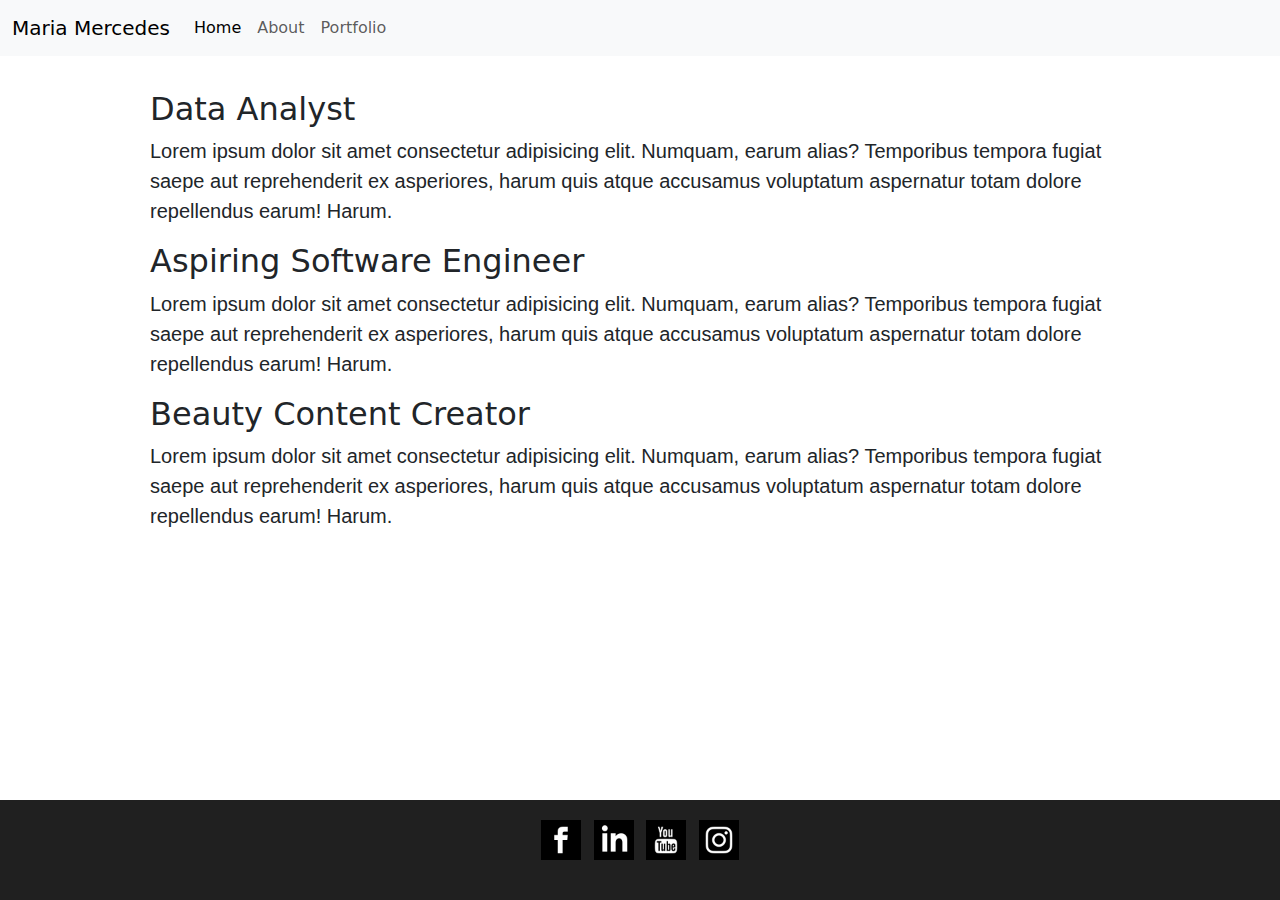
<file: about.html>
<!DOCTYPE html>
<link
    href="https://cdn.jsdelivr.net/npm/bootstrap@5.3.3/dist/css/bootstrap.min.css"
    rel="stylesheet"
    integrity="sha384-QWTKZyjpPEjISv5WaRU9OFeRpok6YctnYmDr5pNlyT2bRjXh0JMhjY6hW+ALEwIH"
    crossorigin="anonymous"
  />
  <script
    src="https://cdn.jsdelivr.net/npm/bootstrap@5.3.3/dist/js/bootstrap.bundle.min.js"
    integrity="sha384-YvpcrYf0tY3lHB60NNkmXc5s9fDVZLESaAA55NDzOxhy9GkcIdslK1eN7N6jIeHz"
    crossorigin="anonymous"
  ></script>
<html lang="en">
<head>
    <meta charset="UTF-8">
    <meta name="viewport" content="width=device-width, initial-scale=1.0">
    <title>About Me</title>
    <link rel="stylesheet" href="style.css">
</head>
<body>


  <nav class="navbar navbar-expand-lg bg-body-tertiary">
    <div class="container-fluid">
      <a class="navbar-brand" href="#">Maria Mercedes</a>
      <button class="navbar-toggler" type="button" data-bs-toggle="collapse" data-bs-target="#navbarScroll" aria-controls="navbarScroll" aria-expanded="false" aria-label="Toggle navigation">
        <span class="navbar-toggler-icon"></span>
      </button>
      <div class="collapse navbar-collapse" id="navbarScroll">
        <ul class="navbar-nav me-auto my-2 my-lg-0 navbar-nav-scroll" style="--bs-scroll-height: 100px;">
          <li class="nav-item">
            <a class="nav-link active" aria-current="page" href="index.html" >Home</a>
          </li>
          <li class="nav-item">
            <a class="nav-link" href="about.html" >About</a>
          </li>
          <li class="nav-item">
            <a class="nav-link" href="portfolio.html" >Portfolio</a>
          </li>
         <!--
          <li class="nav-item dropdown">
            <a class="nav-link dropdown-toggle" href="#" role="button" data-bs-toggle="dropdown" aria-expanded="false">
              Portfolio
            </a>
            <ul class="dropdown-menu">
              <li><a class="dropdown-item" href="#">Action</a></li>
              <li><a class="dropdown-item" href="#">Another action</a></li>
              <li><hr class="dropdown-divider"></li>
              <li><a class="dropdown-item" href="#">Something else here</a></li>
            </ul>
          </li>
          <li class="nav-item">
            <a class="nav-link disabled" aria-disabled="true">Link</a>
          </li>
        </ul>
        <form class="d-flex" role="search">
          <input class="form-control me-2" type="search" placeholder="Search" aria-label="Search">
          <button class="btn btn-outline-success" type="submit">Search</button>
        </form>-->
      </div>
    </div>
  </nav>
  <script src="javascript.js"></script>

    <div class="main">
     <section class="firstint">
    <br/>
     <h2> Data Analyst </h2>
     <p class="about-text">Lorem ipsum dolor sit amet consectetur adipisicing elit. Numquam, earum alias? Temporibus tempora fugiat saepe aut reprehenderit ex asperiores, harum quis atque accusamus voluptatum aspernatur totam dolore repellendus earum! Harum.</p>
     </section>

     <section class="secondint">
        <h2> Aspiring Software Engineer </h2>
        <p class="about-text">Lorem ipsum dolor sit amet consectetur adipisicing elit. Numquam, earum alias? Temporibus tempora fugiat saepe aut reprehenderit ex asperiores, harum quis atque accusamus voluptatum aspernatur totam dolore repellendus earum! Harum.</p>
    </section>
    
    <section class="thirdint">
        <h2> Beauty Content Creator </h2>
        <p class="about-text">Lorem ipsum dolor sit amet consectetur adipisicing elit. Numquam, earum alias? Temporibus tempora fugiat saepe aut reprehenderit ex asperiores, harum quis atque accusamus voluptatum aspernatur totam dolore repellendus earum! Harum.</p>
    </section>

  </div>

    <footer class="page-footer">

      <!-- Footer Elements -->
      <div class="container">
        <!-- Social buttons -->
        <ul class="list-unstyled">
          <li class="list-inline-item">
            <a href="https://www.facebook.com/">
              <img alt="facebook" width="40" src="fb.jpg">
            </a>
          </li>
          <li class="list-inline-item">
            <a  href="https://www.linkedin.com/">
              <img alt="linkedin" width="40" src="linkedin.jpg">
            </a>
          </li>
          <li class="list-inline-item">
            <a  href="https://www.youtube.com/">
              <img alt="youtube" width="40" src="youtube.jpg">
            </a>
          </li>
          <li class="list-inline-item">
            <a  href="https://www.instagram.com/">
              <img alt="instagram" width="40" src="ig.jpg">
            </a>
          </li>
        </ul>
        <!-- Social buttons -->
    
      </div>
      <!-- Footer Elements -->
    
    </footer>
    <!-- Footer -->


</body>
</html>
</file>
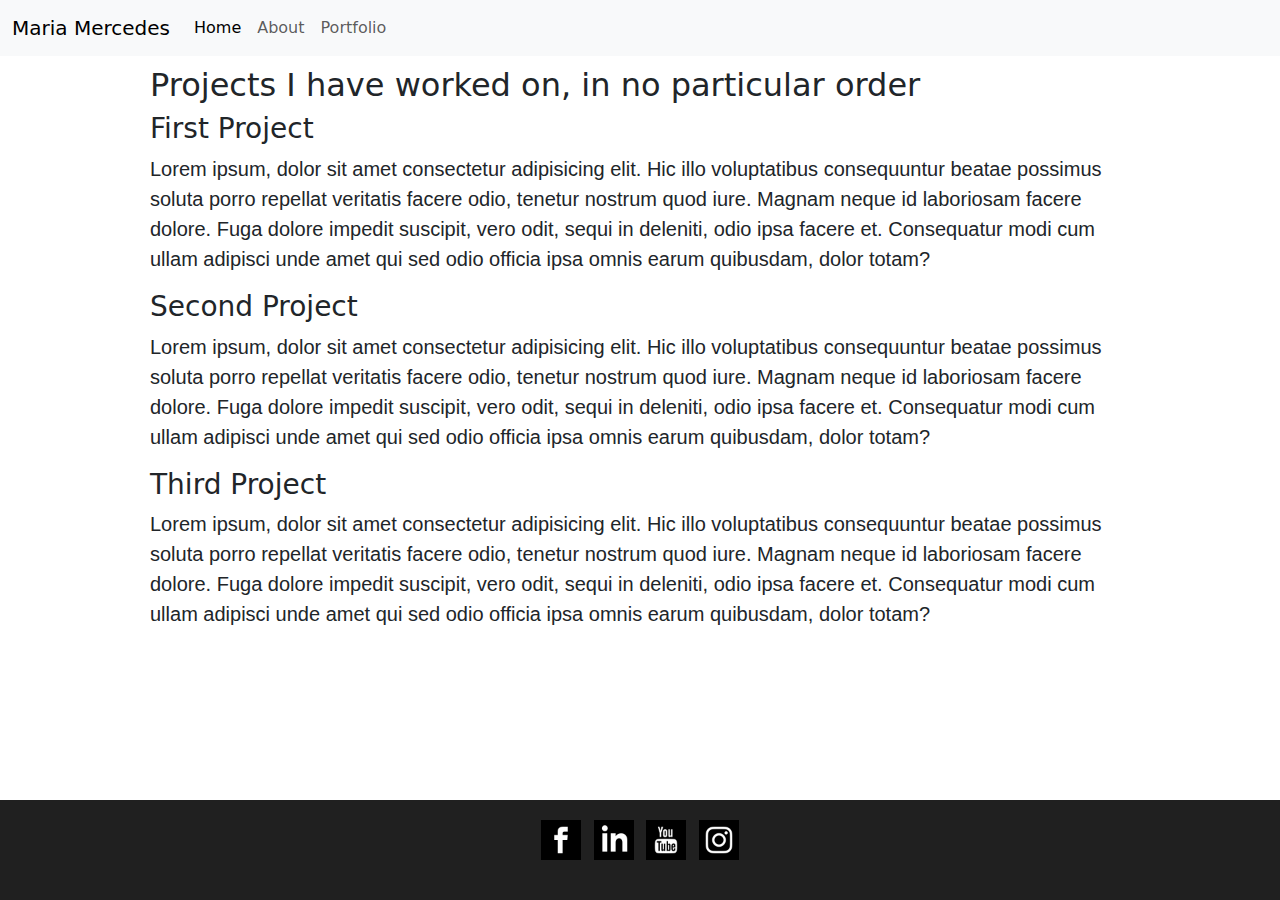
<file: portfolio.html>
<!DOCTYPE html>
<link
    href="https://cdn.jsdelivr.net/npm/bootstrap@5.3.3/dist/css/bootstrap.min.css"
    rel="stylesheet"
    integrity="sha384-QWTKZyjpPEjISv5WaRU9OFeRpok6YctnYmDr5pNlyT2bRjXh0JMhjY6hW+ALEwIH"
    crossorigin="anonymous"
  />
  <script
    src="https://cdn.jsdelivr.net/npm/bootstrap@5.3.3/dist/js/bootstrap.bundle.min.js"
    integrity="sha384-YvpcrYf0tY3lHB60NNkmXc5s9fDVZLESaAA55NDzOxhy9GkcIdslK1eN7N6jIeHz"
    crossorigin="anonymous"
  ></script>
<html lang="en">
<head>
    <meta charset="UTF-8">
    <meta name="viewport" content="width=device-width, initial-scale=1.0">
    <title>Portfolio</title>
    <link rel="stylesheet" href="style.css">
</head>
<body>

    <nav class="navbar navbar-expand-lg bg-body-tertiary">
        <div class="container-fluid">
          <a class="navbar-brand" href="#">Maria Mercedes</a>
          <button class="navbar-toggler" type="button" data-bs-toggle="collapse" data-bs-target="#navbarScroll" aria-controls="navbarScroll" aria-expanded="false" aria-label="Toggle navigation">
            <span class="navbar-toggler-icon"></span>
          </button>
          <div class="collapse navbar-collapse" id="navbarScroll">
            <ul class="navbar-nav me-auto my-2 my-lg-0 navbar-nav-scroll" style="--bs-scroll-height: 100px;">
              <li class="nav-item">
                <a class="nav-link active" aria-current="page" href="index.html" >Home</a>
              </li>
              <li class="nav-item">
                <a class="nav-link" href="about.html" >About</a>
              </li>
              <li class="nav-item">
                <a class="nav-link" href="portfolio.html" >Portfolio</a>
              </li>
             <!--
              <li class="nav-item dropdown">
                <a class="nav-link dropdown-toggle" href="#" role="button" data-bs-toggle="dropdown" aria-expanded="false">
                  Portfolio
                </a>
                <ul class="dropdown-menu">
                  <li><a class="dropdown-item" href="#">Action</a></li>
                  <li><a class="dropdown-item" href="#">Another action</a></li>
                  <li><hr class="dropdown-divider"></li>
                  <li><a class="dropdown-item" href="#">Something else here</a></li>
                </ul>
              </li>
              <li class="nav-item">
                <a class="nav-link disabled" aria-disabled="true">Link</a>
              </li>
            </ul>
            <form class="d-flex" role="search">
              <input class="form-control me-2" type="search" placeholder="Search" aria-label="Search">
              <button class="btn btn-outline-success" type="submit">Search</button>
            </form>-->
          </div>
        </div>
      </nav>
<script src="javascript.js"></script>

    <div class="main">
        <header class="header-container"> 
        <h2>Projects I have worked on, in no particular order</h2> 
        </header>
        <section class="firstproject">
        <h3> First Project </h3>
        <p class="project-text">Lorem ipsum, dolor sit amet consectetur adipisicing elit. Hic illo voluptatibus 
        consequuntur beatae possimus soluta porro repellat veritatis facere odio, tenetur nostrum quod iure. 
        Magnam neque id laboriosam facere dolore.
        
        Fuga dolore impedit suscipit, vero odit, sequi in deleniti, odio ipsa facere et. Consequatur modi cum 
        ullam adipisci unde amet qui sed odio officia ipsa omnis earum quibusdam, dolor totam?
        </p>
        </section>

        <section class="secondproject">
        <h3> Second Project </h3>
        <p class="project-text">Lorem ipsum, dolor sit amet consectetur adipisicing elit. Hic illo voluptatibus 
        consequuntur beatae possimus soluta porro repellat veritatis facere odio, tenetur nostrum quod iure. 
        Magnam neque id laboriosam facere dolore.
            
        Fuga dolore impedit suscipit, vero odit, sequi in deleniti, odio ipsa facere et. Consequatur modi cum 
        ullam adipisci unde amet qui sed odio officia ipsa omnis earum quibusdam, dolor totam?
        </p>
        </section>

        <section class="thirdproject">
        <h3> Third Project </h3>
        <p class="project-text">Lorem ipsum, dolor sit amet consectetur adipisicing elit. Hic illo voluptatibus 
        consequuntur beatae possimus soluta porro repellat veritatis facere odio, tenetur nostrum quod iure. 
        Magnam neque id laboriosam facere dolore.
            
        Fuga dolore impedit suscipit, vero odit, sequi in deleniti, odio ipsa facere et. Consequatur modi cum 
        ullam adipisci unde amet qui sed odio officia ipsa omnis earum quibusdam, dolor totam?
        </p>
        </section>
      </div>

        
        <footer class="page-footer">

          <!-- Footer Elements -->
          <div class="container">
            <!-- Social buttons -->
            <ul class="list-unstyled">
              <li class="list-inline-item">
                <a href="https://www.facebook.com/">
                  <img alt="facebook" width="40" src="fb.jpg">
                </a>
              </li>
              <li class="list-inline-item">
                <a  href="https://www.linkedin.com/">
                  <img alt="linkedin" width="40" src="linkedin.jpg">
                </a>
              </li>
              <li class="list-inline-item">
                <a  href="https://www.youtube.com/">
                  <img alt="youtube" width="40" src="youtube.jpg">
                </a>
              </li>
              <li class="list-inline-item">
                <a  href="https://www.instagram.com/">
                  <img alt="instagram" width="40" src="ig.jpg">
                </a>
              </li>
            </ul>
            <!-- Social buttons -->
        
          </div>
          <!-- Footer Elements -->
        
        </footer>
        <!-- Footer -->
  
  
          
    
</body>
</html>
</file>
<file: style.css>
html {
    background-color:  #fff;
    position: relative;
    height: 100%;
}

.main {
  max-width: 1000px;
  min-width: 60%;
  margin: 0 auto;
  padding: 10px;
  background-color: white;

}


.page-footer {
  position:absolute;
  width:100%;
  height: 100px;
  bottom: 0;
  display: inline-block;
  background-color: rgb(32, 32, 32);
  font-weight:bold;
  font-size:14px;
  border-top:10px;
}

.list-unstyled{
  text-align: center;
  list-style: inline;
  padding: 20px;
}


.img-container  {
  float: right;
  width: 500px;
  height: 600px;
  padding: auto;
}
  
.img-container  img {
  max-width: 100%;
  max-height: 100%;
}

  /*index page*/
.text{
  font-family: 'Open Sans', sans-serif;
  font-size: 20px;
}


/*portfolio*/
.header-container { 
  display: flex; 
  justify-content: space-between; 
  text-align: left;
} 
 
.header-item { 
  margin: 0; 
} 


.project-text{
  font-family: 'Open Sans', sans-serif;
  font-size: 20px;
  max-width: 1000px;
}


/*about*/
.about-text{
  font-family: 'Open Sans', sans-serif;
  font-size: 20px;
  max-width: 1000px;
}
</file>
